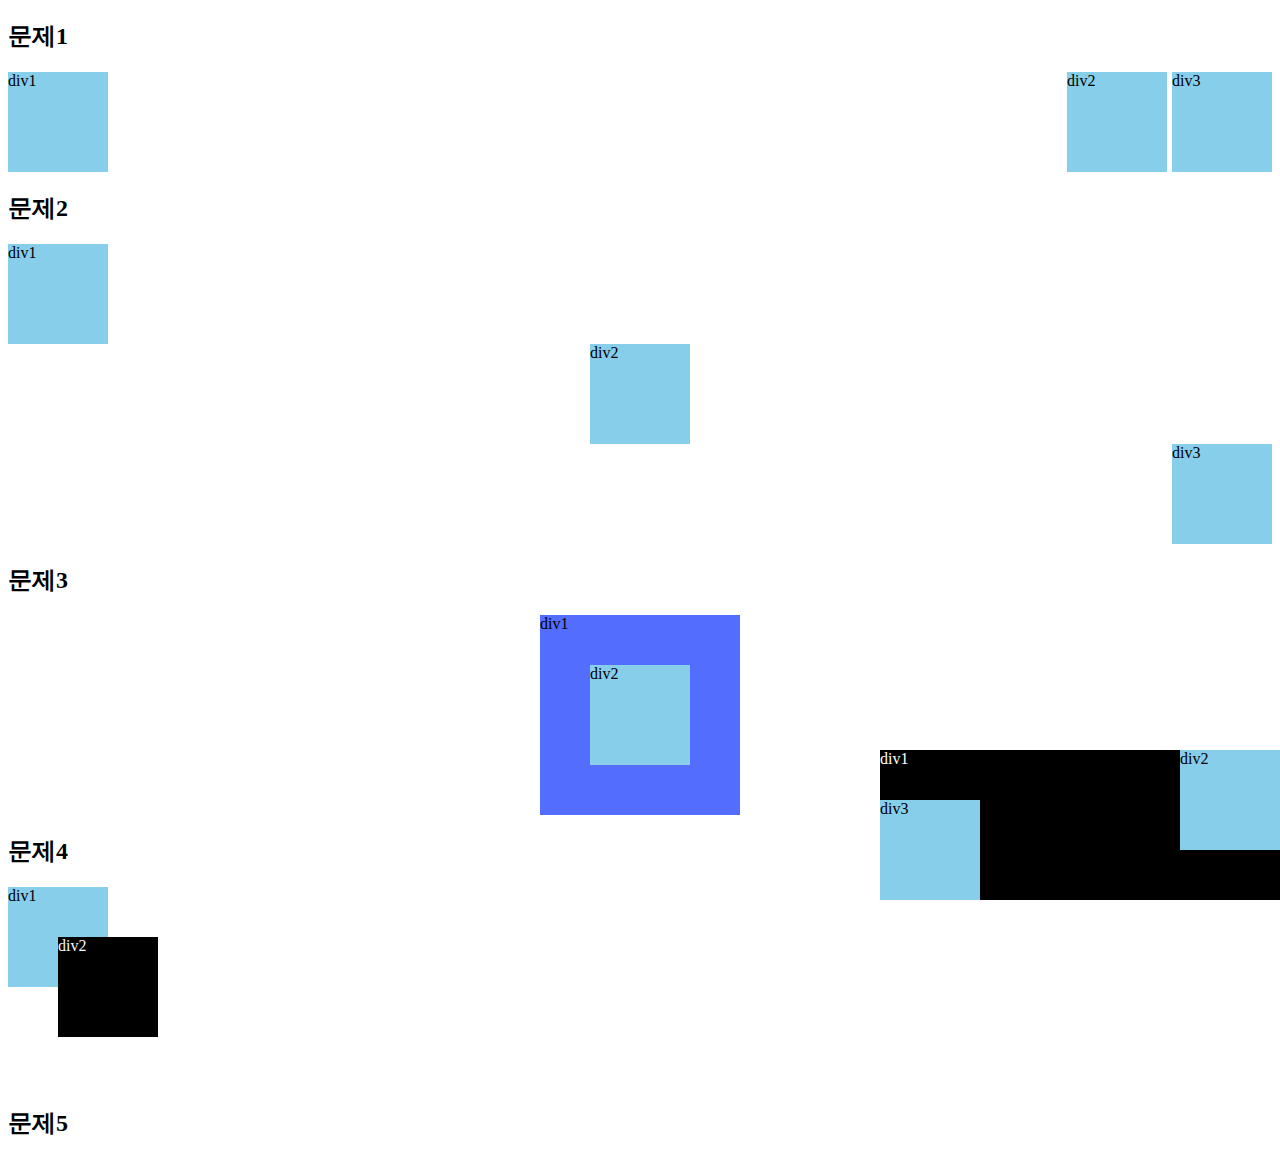
<file: flexbox/index.html>
<!DOCTYPE html>
<html lang="en">
<head>
    <meta charset="UTF-8">
    <meta name="viewport" content="width=device-width, initial-scale=1.0">
    <title>Document</title>
    <link rel="stylesheet" href="style.css">
</head>
<body>
    
<h2> 문제1</h2>
    <div class="main1">
        <div class="box">
            div1
        </div>
        <div class="sub-main">
            <div class="box mr-5">
                div2
            </div>
            <div class="box">
                div3
            </div>
        </div>
    </div>


<h2> 문제2</h2>
    <div class="main2">
        <div class="box">
            div1
        </div>

        <div class="box box-center">
            div2
        </div>
        <div class="box box-end">
            div3
        </div>
    </div>


<h2> 문제3</h2>
    <div class="main3">
        <div class="box-big">
            div1
            <div class="box box-position3">
                div2
            </div>
        </div>
    </div>


<h2> 문제4</h2>
    <div class="box">
        div1
    </div>
    <div class="box box-2 box-position4">
        div2
    </div>


<h2> 문제5</h2>
    <div class="box-big5">
        div1
        <div class="box box-top">
            div2
        </div>
        <div class="box box-bottom">
            div3
        </div>
    </div>





</body>
</html>
</file>
<file: flexbox/style.css>
.main1 {
    display: flex;
    justify-content: space-between;
  }
  .box {
    width: 100px;
    height: 100px;
    background-color: skyblue;
    color: black;
  }
  .sub-main {
    display: flex;
  }
  .mr-5 {
    margin-right: 5px;
  }
  
  
  .main2 {
    display: flex;
    flex-direction: column;
  }

  .box-center {
    align-self: center;
  }
  .box-end {
    align-self: flex-end;
  }


  .main3 {
    display: flex;
    justify-content: center;
  }
  .box-big {
    width: 200px;
    height: 200px;
    background-color: #536dfe;
    color: black;
    position: relative;
  }
  .box-position3 {
    position: absolute;
    left: 50px;
    top: 50px;
  }
  

  .box-2 {
    background-color: black;
    color:aliceblue
  }
  .box-position4 {
    position: relative;
    left: 50px;
    top: -50px;
  }


  .box-big5 {
    width: 400px;
    height: 150px;
    background-color: black;
    color: white;
    position: absolute;
    right:0px;
    bottom:0px;
  }
  .box-top {
    position: absolute;
    top: 0;
    right: 0;
  }
  .box-bottom {
    position: absolute;
    bottom: 0;
    left: 0;}
</file>
